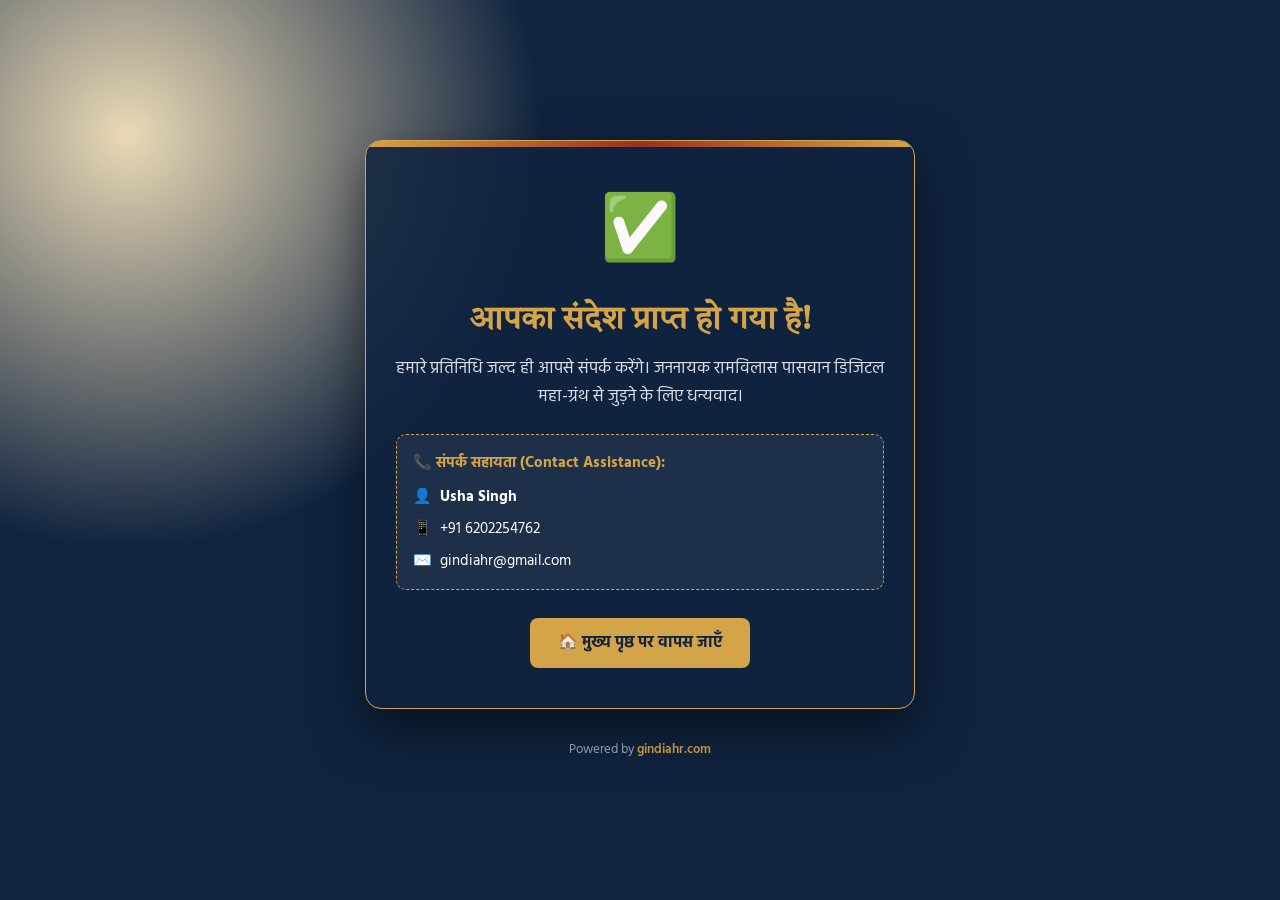
<file: thank-you.html>
<!DOCTYPE html>
<html lang="hi">
<head>
<meta charset="UTF-8">
<meta name="viewport" content="width=device-width, initial-scale=1">
<title>धन्यवाद! | Thank You — जननायक रामविलास पासवान महा-ग्रंथ</title>
<meta name="robots" content="noindex, follow">
<link rel="preconnect" href="https://fonts.googleapis.com">
<link rel="preconnect" href="https://fonts.gstatic.com" crossorigin>
<link href="https://fonts.googleapis.com/css2?family=Hind:wght@400;500;600;700&family=Tiro+Devanagari+Hindi&display=swap" rel="stylesheet">
<style>
:root {
  --n: #10233f;
  --g: #d3a448;
  --p: #ffffff;
  --b: #e5d8bd;
}
* { box-sizing: border-box; margin: 0; padding: 0; }
body {
  background: radial-gradient(circle at 10% 15%, #e9d9b6, transparent 30%), #10233f;
  min-height: 100vh;
  display: flex;
  flex-direction: column;
  align-items: center;
  justify-content: center;
  font-family: 'Hind', sans-serif;
  color: #fff;
  padding: 20px;
}
.card {
  background: rgba(16, 35, 63, 0.85);
  border: 1px solid var(--g);
  box-shadow: 0 20px 50px rgba(0,0,0,0.5);
  backdrop-filter: blur(12px);
  border-radius: 16px;
  max-width: 550px;
  width: 100%;
  padding: 40px 30px;
  text-align: center;
  position: relative;
  overflow: hidden;
}
.card::before {
  content: '';
  position: absolute;
  top: 0; left: 0; right: 0;
  height: 6px;
  background: linear-gradient(90deg, #d3a448, #9b2f24, #d3a448);
}
.icon {
  font-size: 64px;
  margin-bottom: 16px;
  display: inline-block;
  animation: pop 0.6s cubic-bezier(0.18, 0.89, 0.32, 1.28);
}
@keyframes pop {
  0% { transform: scale(0); opacity: 0; }
  100% { transform: scale(1); opacity: 1; }
}
h1 {
  font-family: 'Tiro Devanagari Hindi', serif;
  font-size: 32px;
  color: var(--g);
  margin-bottom: 12px;
}
p {
  font-size: 17px;
  color: #d8deea;
  line-height: 1.6;
  margin-bottom: 24px;
}
.details-box {
  background: rgba(255,255,255,0.06);
  border: 1px dashed #d3a448;
  border-radius: 10px;
  padding: 16px;
  margin-bottom: 28px;
  text-align: left;
}
.details-box div {
  margin-bottom: 8px;
  font-size: 15px;
  display: flex;
  align-items: center;
  gap: 8px;
}
.details-box div:last-child { margin-bottom: 0; }
.btn {
  display: inline-block;
  background: var(--g);
  color: var(--n);
  text-decoration: none;
  font-weight: 700;
  padding: 12px 28px;
  border-radius: 8px;
  font-size: 16px;
  transition: all 0.3s ease;
}
.btn:hover {
  transform: translateY(-2px);
  box-shadow: 0 8px 20px rgba(211, 164, 72, 0.4);
}
.footer-credit {
  margin-top: 30px;
  font-size: 13px;
  color: #a0aec0;
}
.footer-credit a {
  color: var(--g);
  text-decoration: none;
  font-weight: 600;
}
</style>
</head>
<body>

<div class="card">
  <div class="icon">✅</div>
  <h1>आपका संदेश प्राप्त हो गया है!</h1>
  <p>हमारे प्रतिनिधि जल्द ही आपसे संपर्क करेंगे। जननायक रामविलास पासवान डिजिटल महा-ग्रंथ से जुड़ने के लिए धन्यवाद।</p>

  <div class="details-box">
    <div style="color:var(--g); font-weight:700; margin-bottom:10px;">📞 संपर्क सहायता (Contact Assistance):</div>
    <div><span>👤</span> <strong>Usha Singh</strong></div>
    <div><span>📱</span> <a href="tel:+916202254762" style="color:#fff; text-decoration:none;">+91 6202254762</a></div>
    <div><span>✉️</span> <a href="mailto:gindiahr@gmail.com" style="color:#fff; text-decoration:none;">gindiahr@gmail.com</a></div>
  </div>

  <a href="index.html" class="btn">🏠 मुख्य पृष्ठ पर वापस जाएँ</a>
</div>

<div class="footer-credit">
  Powered by <a href="https://gindiahr.com" target="_blank" rel="noopener">gindiahr.com</a>
</div>

</body>
</html>
</file>
